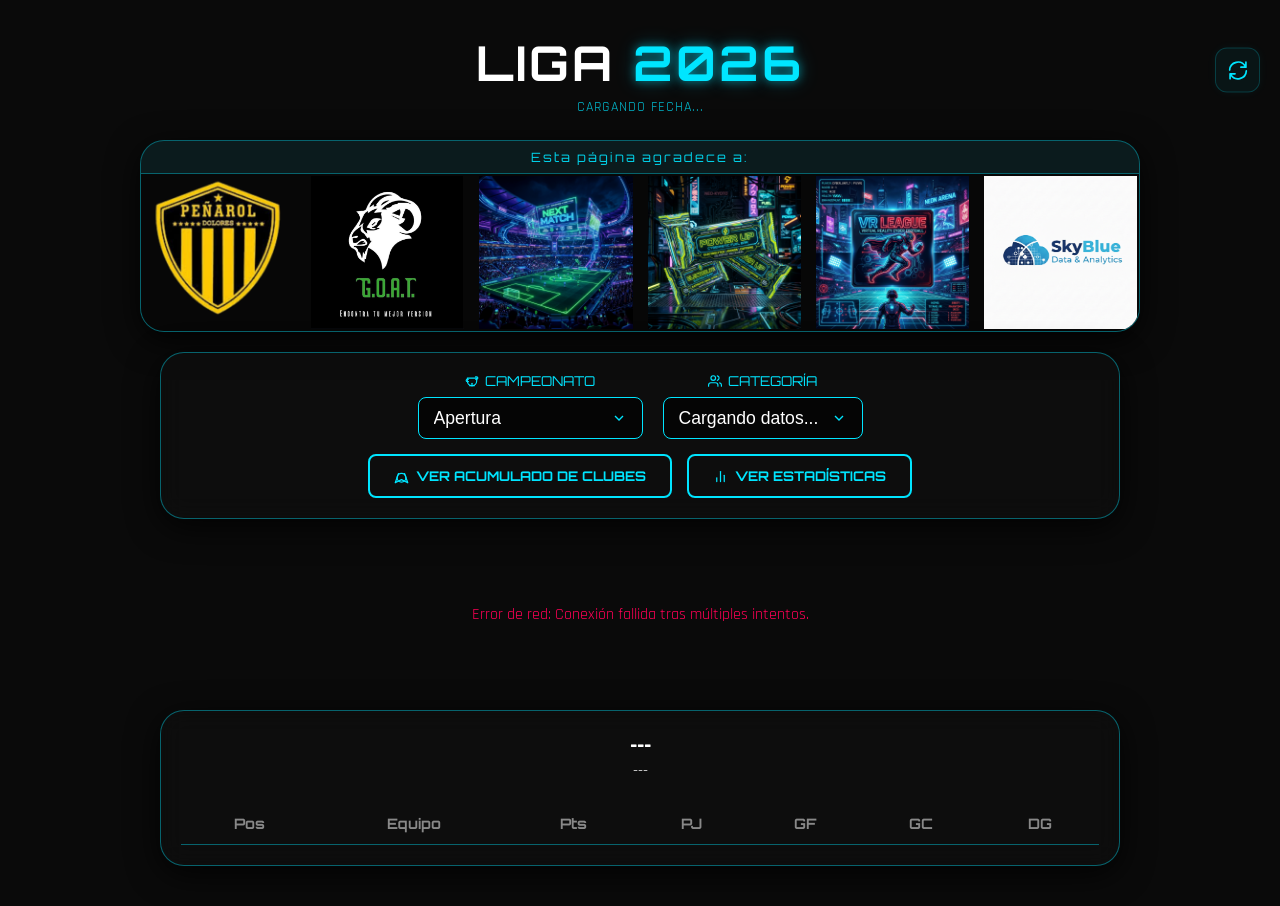
<file: index.html>
<!DOCTYPE html>
<html lang="es">

<head>
    <meta charset="UTF-8">
    <meta name="viewport" content="width=device-width, initial-scale=1.0">
    <link rel="icon" type="image/png" sizes="32x32" href="img/icon-192.png">

    <link rel="icon" type="image/png" sizes="192x192" href="img/icon-192.png">
    <link rel="icon" type="image/png" sizes="512x512" href="img/icon-512.png">

    <link rel="apple-touch-icon" href="img/icon-192.png">
    <link rel="apple-touch-icon" sizes="180x180" href="img/icon-192.png">

    <link rel="manifest" href="manifest.json">

    <meta name="theme-color" content="#0a0a0a">
    <title>Torneo Baby Fútbol - Liga 2026</title>

    <!-- Fuentes estilo tech/neon (Orbitron para títulos, Rajdhani para datos) -->
    <link rel="preconnect" href="https://fonts.googleapis.com">
    <link rel="preconnect" href="https://fonts.gstatic.com" crossorigin>
    <link
        href="https://fonts.googleapis.com/css2?family=Orbitron:wght@400;700;900&family=Rajdhani:wght@400;600;700&display=swap"
        rel="stylesheet">

    <!-- Archivo de estilos principal -->
    <link rel="stylesheet" href="style.css?v=2.0">

    <!-- Google tag (gtag.js) - Analytics -->
    <script async src="https://www.googletagmanager.com/gtag/js?id=G-YYNTV24HZN"></script>
    <script>
        window.dataLayer = window.dataLayer || [];
        function gtag(){dataLayer.push(arguments);}
        gtag('js', new Date());

        gtag('config', 'G-YYNTV24HZN');
    </script>
</head>

<body>
    <!-- Capa de fondo con gradientes dinámicos -->
    <div class="background-fx"></div>

    <!-- Encabezado de la Aplicación -->
    <header class="cyber-header">
        <h1>LIGA <span class="neon-text">2026</span></h1>
        <div class="header-info">
            <div id="lastUpdate" class="update-tag">Cargando fecha...</div>
        </div>
        <button id="btnSync" class="btn-sync" title="Forzar actualización de datos">
            <svg viewBox="0 0 24 24" width="20" height="20" stroke="currentColor" stroke-width="2" fill="none" stroke-linecap="round" stroke-linejoin="round"><path d="M21.5 2v6h-6M2.5 22v-6h6M2 11.5a10 10 0 0 1 18.8-4.3M22 12.5a10 10 0 0 1-18.8 4.2"/></svg>
        </button>
    </header>

    <!-- BARRA DE PUBLICIDAD HORIZONTAL (debajo del título) -->
    <div class="ad-banner-strip glass-panel">
        <div class="ad-banner-label">Esta página agradece a:</div>
        <div class="collaborators-grid">
            <div class="collab-item"><img src="publicidad/ad1.png" alt="Sponsor 1" onerror="this.parentElement.style.display='none'"></div>
            <div class="collab-item"><img src="publicidad/ad2.png" alt="Sponsor 2" onerror="this.parentElement.style.display='none'"></div>
            <div class="collab-item"><img src="publicidad/ad3.png" alt="Sponsor 3" onerror="this.parentElement.style.display='none'"></div>
            <div class="collab-item"><img src="publicidad/ad4.png" alt="Sponsor 4" onerror="this.parentElement.style.display='none'"></div>
            <div class="collab-item"><img src="publicidad/ad5.png" alt="Sponsor 5" onerror="this.parentElement.style.display='none'"></div>
            <div class="collab-item"><img src="publicidad/ad6.png" alt="Sponsor 6" onerror="this.parentElement.style.display='none'"></div>
        </div>
    </div>

    <main class="dashboard-container">
        <div class="dashboard-main-content">
            <!-- PANEL DE CONTROL: Filtros de Torneo y Categoría -->
            <section class="controls glass-panel">
                <div class="selectors-group">
                    <div class="control-item">
                        <label for="tournamentSelect">CAMPEONATO</label>
                        <select id="tournamentSelect" class="cyber-select">
                            <option value="Apertura">Apertura</option>
                            <option value="Clausura">Clausura</option>
                            <option value="Anual">Anual (Suma Ambos)</option>
                        </select>
                    </div>

                    <div class="control-item" id="categoryWrapper">
                        <label for="categorySelect">CATEGORÍA</label>
                        <select id="categorySelect" class="cyber-select">
                            <option value="">Cargando datos...</option>
                        </select>
                    </div>
                </div>

                <!-- Botones de navegación principal -->
                <div class="actions-group">
                    <button id="btnAcumulada" class="cyber-button">VER ACUMULADO DE CLUBES</button>
                    <button id="btnEstadisticas" class="cyber-button">VER ESTADÍSTICAS</button>
                </div>
            </section>

            <!-- Indicador de carga (se oculta al finalizar fetchData) -->
            <div id="loader" class="loader-neon">
                <div class="spinner"></div>
                <p id="status-indicator">Sincronizando con base de datos...</p>
            </div>

            <!-- BLOQUE SUPERIOR: Tabla de Posiciones dinámica -->
            <section id="tableDisplay" class="glass-table-container glass-panel">
                <div class="table-header">
                    <h2 id="displayTitle">---</h2>
                    <div id="displaySubtitle" class="subtitle">---</div>
                </div>

                <div class="table-scroll">
                    <table id="mainTable">
                        <thead>
                            <tr>
                                <th>Pos</th>
                                <th>Equipo</th>
                                <th>Pts</th>
                                <th>PJ</th>
                                <th>GF</th>
                                <th>GC</th>
                                <th>DG</th>
                            </tr>
                        </thead>
                        <tbody id="tableBody">
                            <!-- Filas inyectadas por script.js -->
                        </tbody>
                    </table>
                </div>
            </section>

            <!-- BLOQUE INFERIOR: Historial y Fixture (Se muestra solo en categorías) -->
            <section id="matchesDisplay" class="matches-container" style="display: none;">
                <div class="matches-grid">

                    <!-- Historial de Partidos Finalizados -->
                    <details class="match-list-panel glass-panel">
                        <summary class="panel-header">
                            <h3>Partidos Jugados</h3>
                            <p class="panel-desc">Resultados procesados</p>
                        </summary>
                        <div id="historialMatches" class="match-stack">
                            <!-- Tarjetas de partido inyectadas por JS -->
                        </div>
                    </details>

                    <!-- Fixture de Proximos Encuentros (Pendientes) -->
                    <details class="match-list-panel glass-panel">
                        <summary class="panel-header">
                            <h3>Próximos Encuentros</h3>
                            <p class="panel-desc">Calendario fixture</p>
                        </summary>
                        <div id="fixtureMatches" class="match-stack">
                            <!-- Tarjetas de fixture inyectadas por JS -->
                        </div>
                    </details>
                </div>
            </section>

            <!-- PANELES DE ESTADÍSTICAS (Ocultos por defecto, modo 2x2) -->
            <section id="statsDisplay" class="stats-container" style="display: none;">
                <div class="stats-grid">

                    <!-- Tarjeta 1: Ofensiva -->
                    <div class="stats-card glass-panel">
                        <h3>MÁXIMA OFENSIVA</h3>
                        <p class="stats-desc">Equipos con más goles marcados</p>
                        <div id="topGoleadores" class="mini-list"></div>
                    </div>

                    <!-- Tarjeta 2: Defensa -->
                    <div class="stats-card glass-panel">
                        <h3>MURO DEFENSIVO</h3>
                        <p class="stats-desc">Equipos con menos goles recibidos</p>
                        <div id="topDefensa" class="mini-list"></div>
                    </div>

                    <!-- Tarjeta 3: Balance DG -->
                    <div class="stats-card glass-panel">
                        <h3>BALANCE DE GOL</h3>
                        <p class="stats-desc">Diferencia neta (Goles a favor vs contra)</p>
                        <div id="balanceGoles" class="mini-list"></div>
                    </div>

                    <!-- Tarjeta 4: Rendimiento % -->
                    <div class="stats-card glass-panel">
                        <h3>RENDIMIENTO %</h3>
                        <p class="stats-desc">Puntos obtenidos vs posibles</p>
                        <div id="efectividadList" class="efectividad-list"></div>
                    </div>
                </div>

                <!-- SECCIÓN DE RESULTADOS POR EQUIPO (APERTURA Y CLAUSURA) -->
                <div id="teamResultsSection" class="team-results-section">

                    <!-- Selector de Equipo y Categoría -->
                    <div class="team-results-controls glass-panel">
                        <div class="control-item">
                            <label for="teamStatsSelect">EQUIPO</label>
                            <select id="teamStatsSelect" class="cyber-select"></select>
                        </div>
                        <div class="control-item">
                            <label for="teamCatStatsSelect">CATEGORÍA</label>
                            <select id="teamCatStatsSelect" class="cyber-select"></select>
                        </div>
                    </div>

                    <!-- Grilla con 2 listas: Apertura y Clausura -->
                    <div class="team-tournaments-grid">
                        <div class="tournament-card glass-panel">
                            <div class="tournament-card-header">
                                <h3 class="tournament-title">TORNEO APERTURA</h3>
                                <p class="tournament-desc">Resultados y fixture</p>
                            </div>
                            <div id="aperturaResultsList" class="match-stack">
                                <!-- Tarjetas inyectadas por JS -->
                            </div>
                        </div>

                        <div class="tournament-card glass-panel">
                            <div class="tournament-card-header">
                                <h3 class="tournament-title">TORNEO CLAUSURA</h3>
                                <p class="tournament-desc">Resultados y fixture</p>
                            </div>
                            <div id="clausuraResultsList" class="match-stack">
                                <!-- Tarjetas inyectadas por JS -->
                            </div>
                        </div>
                    </div>

                </div>
            </section>
        </div>
    </main>



    <!-- Script principal de lógica de negocio -->
    <script src="script.js"></script>
</body>

</html>
</file>
<file: style.css>
/* 
   SISTEMA DE ESTILOS - LIGA BABY FÚTBOL 2026
   Diseño: Neon Glassmorphism Premium
   Paleta: #00e5ff (Cian), #ff00ff (Púrpura), #ffd700 (Dorado)
*/

:root {
    /* Colores Principales */
    --bg-color: #0a0a0a;
    --neon-blue: #00e5ff;
    --neon-blue-dim: rgba(0, 229, 255, 0.2);
    --neon-glow: 0 0 10px rgba(0, 229, 255, 0.5), 0 0 20px rgba(0, 229, 255, 0.3);

    /* Efectos Glassmorphism */
    --glass-bg: rgba(15, 15, 15, 0.7);
    --glass-border: rgba(0, 229, 255, 0.4);

    /* Estados */
    --success: #00ffcc;
    --danger: #ff0055;

    /* Tipografías Modernas */
    --font-heading: 'Orbitron', sans-serif;
    --font-body: 'Rajdhani', sans-serif;
}

/* --- RESET Y BASE --- */
* {
    box-sizing: border-box;
    margin: 0;
    padding: 0;
}

body,
html {
    width: 100vw;
    min-height: 100vh;
    background-color: var(--bg-color);
    font-family: var(--font-body);
    color: #ffffff;
    overflow-x: hidden;
}

/* Efecto de Luces de Fondo */
.background-fx {
    position: fixed;
    top: 0;
    left: 0;
    width: 100vw;
    height: 100vh;
    background: radial-gradient(circle at 10% 20%, rgba(0, 229, 255, 0.08) 0%, transparent 40%),
        radial-gradient(circle at 90% 80%, rgba(0, 229, 255, 0.05) 0%, transparent 40%);
    pointer-events: none;
    z-index: -1;
}

/* --- CABECERA --- */
.cyber-header {
    text-align: center;
    padding: 2rem 0 1.5rem;
    position: relative;
}

.cyber-header h1 {
    font-family: var(--font-heading);
    font-size: 3rem;
    letter-spacing: 3px;
    text-transform: uppercase;
    cursor: pointer;
    transition: transform 0.2s ease;
}

.cyber-header h1:active {
    transform: scale(0.95);
}

.update-tag {
    font-family: var(--font-body);
    font-size: 0.85rem;
    color: var(--neon-blue);
    text-transform: uppercase;
    letter-spacing: 1px;
    opacity: 0.8;
}

.header-info {
    display: flex;
    flex-direction: column;
    align-items: center;
    gap: 10px;
    margin-top: 5px;
}

.btn-sync {
    position: absolute;
    right: 20px;
    top: 50%;
    transform: translateY(-50%);
    width: 45px;
    height: 45px;
    border-radius: 12px;
    background: rgba(0, 229, 255, 0.05);
    color: var(--neon-blue);
    border: 1px solid rgba(0, 229, 255, 0.2);
    cursor: pointer;
    display: flex;
    justify-content: center;
    align-items: center;
    transition: all 0.3s ease;
    box-shadow: 0 0 10px rgba(0, 229, 255, 0.05);
}

.btn-sync:hover {
    background: rgba(0, 229, 255, 0.2);
    box-shadow: 0 0 15px rgba(0, 229, 255, 0.4);
    transform: translateY(-50%) scale(1.05);
    border: 1px solid rgba(0, 229, 255, 0.6);
}

.btn-sync:active {
    transform: translateY(-50%) scale(0.95);
}

.btn-sync.syncing svg {
    animation: spin 1s linear infinite;
}

@keyframes spin {
    100% { transform: rotate(360deg); }
}

.neon-text {
    color: var(--neon-blue);
    text-shadow: var(--neon-glow);
}

/* --- SECCIÓN COLABORADORES GRILLA OPTIMIZADA (3x2) --- */
.ad-banner-strip {
    max-width: 1000px;
    margin: 0 auto 20px;
    width: calc(100% - 40px);
    overflow: hidden;
    border-radius: 1rem;
}

.ad-banner-label {
    text-align: center;
    padding: 8px;
    font-family: var(--font-heading);
    font-size: 0.8rem;
    letter-spacing: 2px;
    color: var(--neon-blue);
    background: rgba(0, 229, 255, 0.08);
    border-bottom: 1px solid var(--glass-border);
    opacity: 0.9;
}

.collaborators-grid {
    display: grid;
    grid-template-columns: repeat(3, 1fr);
    gap: 2px;
    padding: 2px;
    background: rgba(0, 0, 0, 0.4);
}

.collab-item {
    aspect-ratio: 1 / 1;
    background: transparent; /* Eliminamos el fondo individual */
    border: none;            /* Eliminamos el borde que quitaba espacio */
    border-radius: 0;        /* Sin esquinas redondeadas para que peguen perfecto */
    display: flex;
    align-items: center;
    justify-content: center;
    overflow: hidden;
    padding: 0;              /* Cero margen interno: la imagen ocupa el 100% */
    transition: transform 0.2s ease;
}

.collab-item:hover {
    border-color: var(--neon-blue);
    transform: scale(1.03);
}

.collab-item img {
    width: 100%;
    height: 100%;
    object-fit: cover;
}

@media (min-width: 768px) {
    .collaborators-grid {
        grid-template-columns: repeat(6, 1fr);
        gap: 15px;
    }
}

.ad-banner-track .ad-item:last-child {
    border-right: none;
}

/* --- CONTENEDOR PRINCIPAL --- */
.dashboard-container {
    max-width: 1000px;
    margin: 0 auto;
    padding: 0 20px 40px;
    display: flex;
    flex-direction: column;
    gap: 25px;
}

.dashboard-main-content {
    display: flex;
    flex-direction: column;
    gap: 25px;
}

/* Paneles de Cristal (Reuse) */
.glass-panel {
    background: var(--glass-bg);
    backdrop-filter: blur(12px);
    border: 1px solid var(--glass-border);
    border-radius: 1.5rem;
    box-shadow: 0 8px 32px 0 rgba(0, 0, 0, 0.8);
}

/* --- PANEL DE CONTROLES (SELECTORES) --- */
.controls {
    padding: 1.2rem 1.5rem;
    display: flex;
    flex-direction: column;
    align-items: center;
    gap: 15px;
}

.selectors-group {
    display: flex;
    gap: 20px;
    flex-wrap: wrap;
    justify-content: center;
}

.control-item {
    display: flex;
    flex-direction: column;
    gap: 8px;
    align-items: center;
}

.control-item label {
    font-family: var(--font-heading);
    font-size: 0.85rem;
    color: var(--neon-blue);
}

.cyber-select {
    appearance: none;
    background: rgba(0, 0, 0, 0.6);
    border: 1px solid var(--neon-blue);
    color: #fff;
    padding: 10px 40px 10px 15px;
    border-radius: 8px;
    font-size: 1.1rem;
    cursor: pointer;
    min-width: 200px;
    outline: none;
    background-image: url("data:image/svg+xml,%3Csvg xmlns='http://www.w3.org/2000/svg' viewBox='0 0 24 24' fill='none' stroke='%2300e5ff' stroke-width='2'%3E%3Cpolyline points='6 9 12 15 18 9'%3E%3C/polyline%3E%3C/svg%3E");
    background-repeat: no-repeat;
    background-position: right 15px center;
    background-size: 16px;
}

/* --- BOTONES DE NAVEGACIÓN --- */
.actions-group {
    display: flex;
    gap: 15px;
    justify-content: center;
    margin-left: 0;
}

/* --- ICONOS SVG EN CYAN (Labels y Botones) --- */

/* Icono copa para label Campeonato */
label[for="tournamentSelect"]::before {
    content: '';
    display: inline-block;
    width: 14px;
    height: 14px;
    margin-right: 6px;
    vertical-align: -2px;
    background-size: contain;
    background-repeat: no-repeat;
    background-image: url("data:image/svg+xml,%3Csvg xmlns='http://www.w3.org/2000/svg' viewBox='0 0 24 24' fill='none' stroke='%2300e5ff' stroke-width='2' stroke-linecap='round' stroke-linejoin='round'%3E%3Cpath d='M6 9H4a2 2 0 0 0 0 4h2'/%3E%3Cpath d='M18 9h2a2 2 0 0 0 0-4h-2'/%3E%3Cpath d='M4 7h16v5a8 8 0 0 1-16 0V7z'/%3E%3Cline x1='12' y1='16' x2='12' y2='20'/%3E%3Cline x1='8' y1='20' x2='16' y2='20'/%3E%3C/svg%3E");
}

/* Icono grupo/usuarios para label Categoría */
label[for="categorySelect"]::before {
    content: '';
    display: inline-block;
    width: 14px;
    height: 14px;
    margin-right: 6px;
    vertical-align: -2px;
    background-size: contain;
    background-repeat: no-repeat;
    background-image: url("data:image/svg+xml,%3Csvg xmlns='http://www.w3.org/2000/svg' viewBox='0 0 24 24' fill='none' stroke='%2300e5ff' stroke-width='2' stroke-linecap='round' stroke-linejoin='round'%3E%3Cpath d='M17 21v-2a4 4 0 0 0-4-4H5a4 4 0 0 0-4 4v2'/%3E%3Ccircle cx='9' cy='7' r='4'/%3E%3Cpath d='M23 21v-2a4 4 0 0 0-3-3.87'/%3E%3Cpath d='M16 3.13a4 4 0 0 1 0 7.75'/%3E%3C/svg%3E");
}

/* Icono medalla para botón Acumulado */
#btnAcumulada::before {
    content: '';
    display: inline-block;
    width: 15px;
    height: 15px;
    margin-right: 7px;
    vertical-align: -3px;
    background-size: contain;
    background-repeat: no-repeat;
    background-image: url("data:image/svg+xml,%3Csvg xmlns='http://www.w3.org/2000/svg' viewBox='0 0 24 24' fill='none' stroke='%2300e5ff' stroke-width='2' stroke-linecap='round' stroke-linejoin='round'%3E%3Ccircle cx='12' cy='14' r='7'/%3E%3Cpolyline points='7.2 7.3 2 22 12 17 22 22 16.8 7.3'/%3E%3C/svg%3E");
}

/* Icono barra de stats para botón Estadísticas */
#btnEstadisticas::before {
    content: '';
    display: inline-block;
    width: 15px;
    height: 15px;
    margin-right: 7px;
    vertical-align: -3px;
    background-size: contain;
    background-repeat: no-repeat;
    background-image: url("data:image/svg+xml,%3Csvg xmlns='http://www.w3.org/2000/svg' viewBox='0 0 24 24' fill='none' stroke='%2300e5ff' stroke-width='2' stroke-linecap='round' stroke-linejoin='round'%3E%3Cline x1='18' y1='20' x2='18' y2='10'/%3E%3Cline x1='12' y1='20' x2='12' y2='4'/%3E%3Cline x1='6' y1='20' x2='6' y2='14'/%3E%3C/svg%3E");
}

/* Cuando el botón está activo cambia a ícono de flecha de regreso */
#btnAcumulada.active::before,
#btnEstadisticas.active::before {
    background-image: url("data:image/svg+xml,%3Csvg xmlns='http://www.w3.org/2000/svg' viewBox='0 0 24 24' fill='none' stroke='%23000000' stroke-width='2.5' stroke-linecap='round' stroke-linejoin='round'%3E%3Cpolyline points='9 14 4 9 9 4'/%3E%3Cpath d='M20 20v-7a4 4 0 0 0-4-4H4'/%3E%3C/svg%3E");
}

.cyber-button {
    background: transparent;
    border: 2px solid var(--neon-blue);
    color: var(--neon-blue);
    padding: 12px 24px;
    border-radius: 8px;
    font-family: var(--font-heading);
    font-weight: 700;
    cursor: pointer;
    text-transform: uppercase;
    transition: all 0.3s ease;
}

.cyber-button:hover,
.cyber-button.active {
    background: var(--neon-blue);
    color: #000;
    box-shadow: var(--neon-glow);
}

/* --- TABLAS DE POSICIONES --- */
.glass-table-container {
    padding: 20px;
    overflow-x: auto;
}

.table-header {
    text-align: center;
    margin-bottom: 20px;
}

table {
    width: 100%;
    border-collapse: collapse;
    font-size: 1.1rem;
    /* Un poco más pequeña para evitar desbordes */
}

th {
    color: #888;
    font-family: var(--font-heading);
    font-size: 0.9rem;
    padding: 12px;
    border-bottom: 1px solid var(--glass-border);
}

td {
    padding: 14px;
    text-align: center;
    border-bottom: 1px solid rgba(255, 255, 255, 0.05);
}

.team-cell {
    text-align: left;
    padding-left: 20px;
}

.team-label-table {
    display: flex;
    align-items: center;
    gap: 12px;
}

.table-logo {
    width: 28px;
    height: 28px;
    object-fit: contain;
}

.val-pts {
    color: var(--neon-blue);
    font-weight: 800;
}

.pos-badge {
    display: inline-block;
    width: 32px;
    height: 32px;
    line-height: 32px;
    border-radius: 6px;
    background: rgba(255, 255, 255, 0.1);
}

.val-dg-pos {
    color: var(--success);
    font-weight: bold;
}

.val-dg-neg {
    color: var(--danger);
    font-weight: bold;
}

/* --- SECCIÓN DE ESTADÍSTICAS (CUATRO TARJETAS) --- */
.stats-container {
    padding: 20px;
}

.stats-grid {
    display: grid;
    grid-template-columns: repeat(2, 1fr);
    gap: 20px;
    margin-bottom: 25px;
}

/* --- SECCIÓN DE GRÁFICOS DE EVOLUCIÓN POR EQUIPO --- */
.team-evolution-section {
    display: flex;
    flex-direction: column;
    gap: 20px;
    margin-top: 10px;
}

.team-results-section {
    margin-top: 25px;
    display: flex;
    flex-direction: column;
    gap: 20px;
}

.team-results-controls {
    padding: 1rem 1.5rem;
    display: flex;
    align-items: center;
    justify-content: center;
    gap: 20px;
    flex-wrap: wrap;
}

.team-results-controls .control-item {
    align-items: center;
    min-width: 240px;
}

.team-tournaments-grid {
    display: grid;
    grid-template-columns: repeat(auto-fit, minmax(320px, 1fr));
    gap: 20px;
}

.tournament-card {
    padding: 20px;
    display: flex;
    flex-direction: column;
}

.tournament-card-header {
    text-align: center;
    margin-bottom: 20px;
    padding-bottom: 10px;
    border-bottom: 1px solid rgba(0, 229, 255, 0.15);
}

.tournament-title {
    color: var(--neon-blue);
    font-family: var(--font-heading);
    font-size: 1.1rem;
    text-transform: uppercase;
    letter-spacing: 2px;
}

.tournament-desc {
    font-size: 0.8rem;
    color: #888;
    margin-top: 4px;
}

/* Tarjeta de partido compacta en Estadísticas */
.team-match-card {
    background: rgba(255, 255, 255, 0.03);
    border: 1px solid rgba(255, 255, 255, 0.06);
    border-radius: 10px;
    padding: 10px 14px;
    margin-bottom: 8px;
    display: grid;
    grid-template-columns: 1fr auto 1fr;
    align-items: center;
    gap: 10px;
    transition: transform 0.2s ease, background 0.2s ease, border-color 0.2s ease;
}

.team-match-card:hover {
    transform: translateX(4px);
    background: rgba(255, 255, 255, 0.06);
}

.team-match-card .m-team {
    font-size: 0.95rem;
    font-weight: 600;
    display: flex;
    align-items: center;
    gap: 8px;
    color: #ccc;
    transition: color 0.2s ease;
}

.team-match-card .m-team:first-child {
    justify-content: flex-end;
    text-align: right;
    flex-direction: row-reverse;
}

.team-match-card .m-team:last-child {
    justify-content: flex-start;
    text-align: left;
}

.team-match-card .match-logo {
    width: 20px;
    height: 20px;
    object-fit: contain;
    flex-shrink: 0;
}

/* 🟢 VICTORIA: Fuente verde y borde sutil */
.team-match-card.res-win {
    border-color: rgba(0, 255, 102, 0.4);
    background: linear-gradient(90deg, rgba(0, 255, 102, 0.06), rgba(0, 255, 102, 0.02));
}
.team-match-card.res-win .m-team {
    color: #00ff66 !important;
    text-shadow: 0 0 8px rgba(0, 255, 102, 0.4);
    font-weight: 700;
}
.team-match-card.res-win .m-score {
    border-color: rgba(0, 255, 102, 0.4);
    color: #00ff66;
}

/* 🔴 DERROTA: Fuente roja y borde sutil */
.team-match-card.res-loss {
    border-color: rgba(255, 51, 85, 0.4);
    background: linear-gradient(90deg, rgba(255, 51, 85, 0.06), rgba(255, 51, 85, 0.02));
}
.team-match-card.res-loss .m-team {
    color: #ff3355 !important;
    text-shadow: 0 0 8px rgba(255, 51, 85, 0.4);
    font-weight: 700;
}
.team-match-card.res-loss .m-score {
    border-color: rgba(255, 51, 85, 0.4);
    color: #ff3355;
}

/* 🔵 EMPATE: Fuente azul/cian y borde sutil */
.team-match-card.res-draw {
    border-color: rgba(0, 229, 255, 0.4);
    background: linear-gradient(90deg, rgba(0, 229, 255, 0.06), rgba(0, 229, 255, 0.02));
}
.team-match-card.res-draw .m-team {
    color: #00e5ff !important;
    text-shadow: 0 0 8px rgba(0, 229, 255, 0.4);
    font-weight: 700;
}
.team-match-card.res-draw .m-score {
    border-color: rgba(0, 229, 255, 0.4);
    color: #00e5ff;
}

.stats-card {
    padding: 25px;
    text-align: center;
}

.stats-card h3 {
    color: var(--neon-blue);
    font-family: var(--font-heading);
    margin-bottom: 5px;
    text-transform: uppercase;
}

.stats-desc {
    font-size: 0.8rem;
    color: #666;
    margin-bottom: 20px;
}

/* --- BARRAS DE ESTADÍSTICAS --- */
.mini-item-block {
    margin-bottom: 18px;
}

.mini-item-info {
    display: flex;
    justify-content: space-between;
    align-items: center;
    margin-bottom: 5px;
    font-weight: bold;
    font-size: 0.95rem;
}

.team-label {
    display: flex;
    align-items: center;
    gap: 10px;
}

.mini-logo {
    width: 20px;
    height: 20px;
    object-fit: contain;
}

.mini-bar-bg {
    height: 12px;
    background: rgba(255, 255, 255, 0.08);
    border-radius: 20px;
    overflow: hidden;
    border: 1px solid rgba(255, 255, 255, 0.1);
    box-shadow: inset 0 2px 4px rgba(0, 0, 0, 0.5);
}

.mini-bar-fill {
    height: 100%;
    border-radius: 20px;
    transition: width 1.2s cubic-bezier(0.175, 0.885, 0.32, 1.275);
}

.mini-bar-fill.offense {
    background: linear-gradient(90deg, #ff00ff, #7a00ff);
    box-shadow: 0 0 15px rgba(255, 0, 255, 0.4);
}

.mini-bar-fill.defense {
    background: linear-gradient(90deg, #00ffd5, #008cff);
    box-shadow: 0 0 15px rgba(0, 255, 213, 0.4);
}

.dg-item {
    margin-bottom: 18px;
}

.dg-info {
    display: flex;
    justify-content: space-between;
    align-items: center;
    margin-bottom: 5px;
    font-weight: bold;
    font-size: 0.95rem;
}

.dg-info .team-label {
    display: flex;
    align-items: center;
}

/* Balance de Gol (DG) */
.dg-bar-container {
    height: 10px;
    background: rgba(255, 255, 255, 0.05);
    border-radius: 10px;
    border: 1px solid rgba(255, 255, 255, 0.1);
}

.dg-bar-fill {
    height: 100%;
    border-radius: 10px;
    transition: width 1s ease-out;
}

.dg-bar-fill.positive {
    background: var(--success);
    box-shadow: 0 0 10px rgba(0, 255, 204, 0.3);
}

.dg-bar-fill.negative {
    background: var(--danger);
    box-shadow: 0 0 10px rgba(255, 0, 85, 0.3);
}

/* Efectividad % */
.efectividad-item {
    margin-bottom: 15px;
}

.efectividad-info {
    display: flex;
    justify-content: space-between;
    font-size: 0.9rem;
    margin-bottom: 4px;
}

.efectividad-bar-bg {
    height: 16px;
    background: rgba(255, 255, 255, 0.08);
    border-radius: 20px;
    border: 1px solid rgba(255, 255, 255, 0.1);
}

.efectividad-bar-fill {
    height: 100%;
    background: linear-gradient(90deg, #ffd700, #ff8c00);
    box-shadow: 0 0 15px rgba(255, 215, 0, 0.5);
    transition: width 1.5s ease;
}

/* --- BLOQUE DE PARTIDOS (HISTORIAL/FIXTURE) --- */
.matches-container {
    padding-bottom: 40px;
    animation: fadeIn 0.5s ease-out;
}

.match-list-panel {
    padding: 20px;
}

summary.panel-header {
    text-align: center;
    margin-bottom: 25px;
    list-style: none;
    cursor: pointer;
    outline: none;
    position: relative;
    user-select: none;
    display: flex;
    flex-direction: column;
    align-items: center;
}

summary.panel-header::-webkit-details-marker {
    display: none;
}

/* Neon arrow indicator */
summary.panel-header::after {
    content: 'Mostrar menos ▲';
    font-size: 0.75rem;
    color: var(--neon-blue);
    text-shadow: var(--neon-glow);
    margin-top: 8px;
    letter-spacing: 1px;
    text-transform: uppercase;
    font-family: var(--font-heading);
    transition: opacity 0.2s ease;
}

/* Closed state styling adjustments */
details:not([open]) summary.panel-header {
    margin-bottom: 0;
}

details:not([open]) summary.panel-header::after {
    content: 'Mostrar más ▼';
}

.matches-grid {
    display: grid;
    grid-template-columns: repeat(auto-fit, minmax(280px, 1fr));
    gap: 25px;
}

.match-card {
    background: rgba(255, 255, 255, 0.03);
    border: 1px solid rgba(255, 255, 255, 0.05);
    border-radius: 12px;
    padding: 12px 15px;
    margin-bottom: 12px;
    display: grid;
    grid-template-columns: 80px 1fr 75px 1fr;
    align-items: center;
    gap: 12px;
    transition: transform 0.2s ease;
}

.match-card:hover {
    transform: translateX(5px);
    background: rgba(255, 255, 255, 0.05);
}

.match-parcial {
    border: 1px solid rgba(255, 215, 0, 0.3) !important;
    background: linear-gradient(135deg, rgba(255, 255, 255, 0.03), rgba(255, 215, 0, 0.05)) !important;
}

.m-score-parcial {
    display: flex;
    flex-direction: column;
    align-items: center;
    justify-content: center;
    font-size: 1.1rem;
    font-weight: bold;
    color: #ffd700;
    text-shadow: 0 0 5px rgba(255, 215, 0, 0.4);
    margin: 0 10px;
    line-height: 1.1;
}

.badge-parcial {
    font-size: 0.6rem;
    background-color: #ffd700;
    color: #000;
    padding: 2px 5px;
    border-radius: 4px;
    letter-spacing: 1px;
    text-transform: uppercase;
    font-weight: 900;
    margin-bottom: 2px;
    box-shadow: 0 0 5px rgba(255, 215, 0, 0.5);
}

.match-fecha {
    font-family: var(--font-heading);
    font-size: 0.75rem;
    color: #888;
    background: rgba(0, 0, 0, 0.3);
    padding: 4px 8px;
    border-radius: 4px;
    text-align: center;
}

.m-team {
    font-weight: 600;
    color: #ccc;
    display: flex;
    align-items: center;
    gap: 8px;
}

.match-logo {
    width: 22px;
    height: 22px;
    object-fit: contain;
}

.m-team.winner {
    color: var(--neon-blue);
    text-shadow: 0 0 8px rgba(0, 229, 255, 0.5);
    font-weight: 800;
}

.m-score {
    text-align: center;
    font-family: var(--font-heading);
    font-size: 1.1rem;
    color: #fff;
    background: rgba(0, 0, 0, 0.4);
    border-radius: 6px;
    border: 1px solid rgba(255, 255, 255, 0.1);
    min-width: 65px;
    white-space: nowrap;
}

.m-vs {
    color: #555;
    font-family: var(--font-heading);
    text-align: center;
    font-size: 0.8rem;
}

/* --- ITEMS DE PUBLICIDAD (compartidos horizontal/fallback) --- */
.ad-item {
    display: flex;
    justify-content: center;
    align-items: center;
    padding: 8px;
}

.ad-item img {
    width: 100%;
    height: 100%;
    object-fit: contain;
    border-radius: 8px;
}

.ad-item img.hide-img {
    display: none;
}

.ad-item img.hide-img + .ad-fallback {
    display: flex;
}

.ad-fallback {
    display: none;
    width: 100%;
    height: 100%;
    justify-content: center;
    align-items: center;
    background: rgba(255, 255, 255, 0.05);
    border: 1px dashed var(--neon-blue);
    border-radius: 12px;
    color: var(--neon-blue);
    font-family: var(--font-heading);
    font-size: 0.8rem;
    text-transform: uppercase;
    letter-spacing: 1px;
}

/* --- ANIMACIONES Y UTILIDADES --- */
@keyframes fadeIn {
    from {
        opacity: 0;
        transform: translateY(10px);
    }

    to {
        opacity: 1;
        transform: translateY(0);
    }
}

/* LOADER SPIN */
.loader-neon {
    text-align: center;
    padding: 60px 0;
}

.spinner {
    width: 50px;
    height: 50px;
    border: 3px solid rgba(0, 229, 255, 0.1);
    border-top: 3px solid var(--neon-blue);
    border-radius: 50%;
    margin: 0 auto 20px;
    animation: spin 1s linear infinite;
}

@keyframes spin {
    100% {
        transform: rotate(360deg);
    }
}

/* --- RESPONSIVIDAD --- */



@media (max-width: 900px) {
    .stats-grid {
        grid-template-columns: 1fr;
    }
}

/* Celulares */
@media (max-width: 600px) {
    .cyber-header h1 {
        font-size: 1.8rem;
    }

    .dashboard-container {
        padding: 0 10px 20px;
        gap: 15px;
    }

    .glass-panel {
        border-radius: 1rem;
    }

    .controls {
        padding: 1rem;
        gap: 10px;
    }

    .actions-group {
        flex-direction: column;
        width: 100%;
    }

    .cyber-button {
        width: 100%;
        padding: 10px;
        font-size: 0.8rem;
    }

    .matches-grid {
        grid-template-columns: 1fr;
    }

    .match-card {
        grid-template-columns: 1fr auto 1fr;
        align-items: center;
        gap: 10px;
        padding: 12px 10px;
    }

    .match-fecha {
        grid-column: 1 / -1;
        justify-self: center;
        width: 100%;
        margin-bottom: 2px;
        font-size: 0.7rem;
    }

    .m-team {
        font-size: 0.95rem;
    }

    .match-card .m-team:nth-child(2) {
        justify-content: center;
        text-align: center;
        flex-direction: row-reverse;
    }

    .match-card .m-team:nth-child(4) {
        justify-content: center;
        text-align: center;
    }

    .m-score {
        margin: 0;
        width: fit-content;
        font-size: 1rem;
        min-width: 55px;
        padding: 2px 6px;
    }

    .m-vs {
        margin: 0;
        font-size: 0.8rem;
    }

    .table-header h2 {
        font-size: 1.2rem;
    }

    table {
        font-size: 0.95rem;
    }

    th,
    td {
        padding: 8px 4px;
    }

    .team-cell {
        padding-left: 5px;
    }

    .pos-badge {
        width: 24px;
        height: 24px;
        line-height: 24px;
        font-size: 0.8rem;
    }

    .cyber-select {
        min-width: 100%;
        font-size: 1rem;
    }

    .team-results-controls .control-item {
        min-width: 100%;
    }

    .team-tournaments-grid {
        grid-template-columns: 1fr;
    }
}

/* ==============================================================
   FOOTER PROFESIONAL Y LOGO SKYBLUE
   ============================================================== */
.site-footer {
    margin-top: 50px;
    padding: 40px 20px;
    background: linear-gradient(to bottom, transparent, rgba(0, 229, 255, 0.05));
    border-top: 1px solid rgba(0, 229, 255, 0.2);
    text-align: center;
}

.footer-content {
    display: flex;
    flex-direction: column;
    align-items: center;
    gap: 12px;
}

.footer-text {
    color: var(--text-muted);
    font-size: 0.85rem;
    text-transform: uppercase;
    letter-spacing: 2px;
    margin-bottom: 5px;
}

.creator-logo-wrapper {
    padding: 0;
    background: transparent;
}

.creator-logo {
    height: 70px;
    object-fit: contain;
    transition: transform 0.3s ease;
}

.creator-logo:hover {
    transform: scale(1.05);
}

.footer-contact {
    margin-top: 10px;
    font-size: 0.9rem;
    color: var(--text-color);
}

.footer-contact a {
    color: #00e5ff;
    text-decoration: none;
    font-weight: bold;
    transition: color 0.3s ease, text-shadow 0.3s ease;
}

.footer-contact a:hover {
    color: #fff;
    text-shadow: 0 0 10px #00e5ff;
}

.footer-copyright {
    color: var(--text-muted);
    font-size: 0.75rem;
    opacity: 0.5;
    margin-top: 15px;
}
</file>
